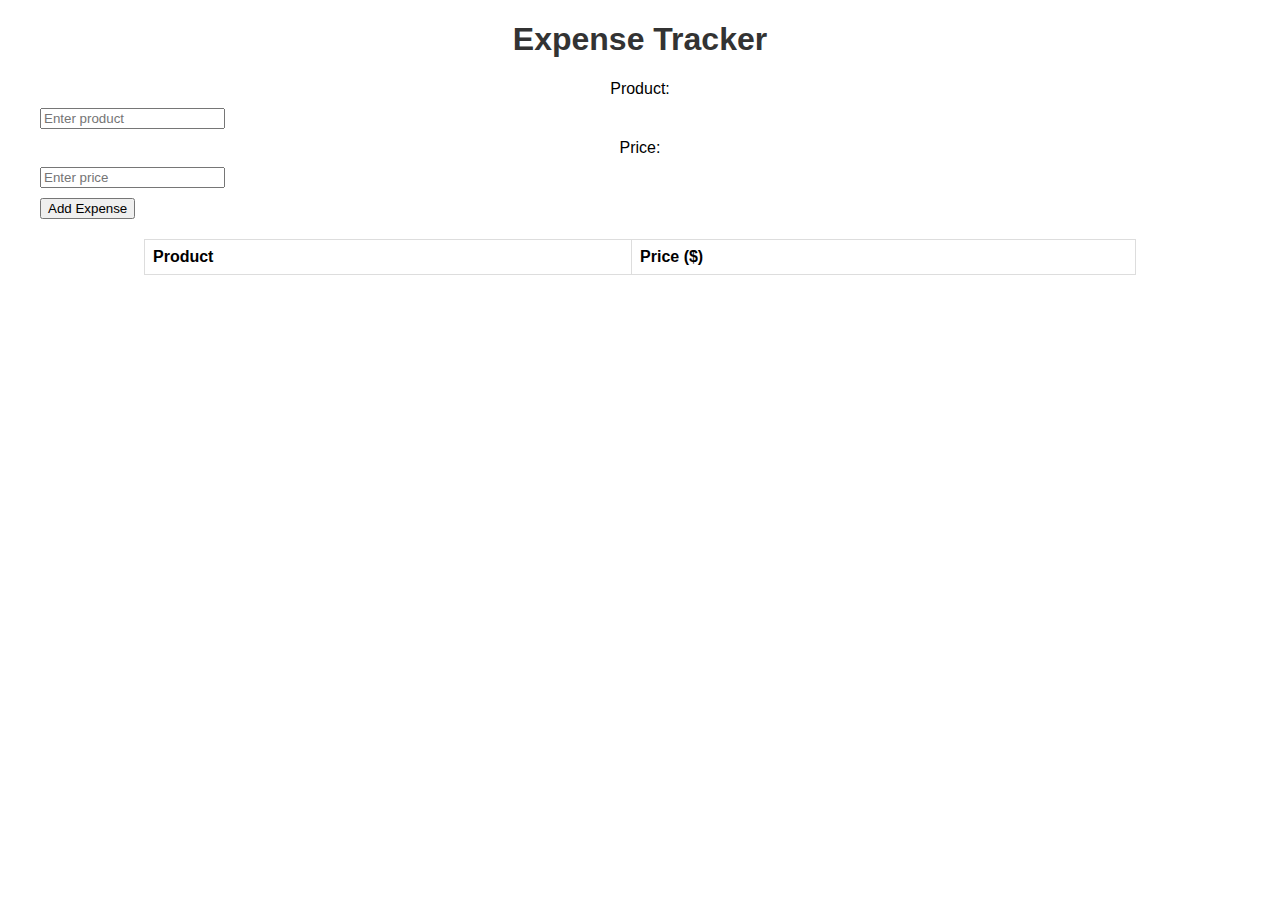
<file: expenses.html>
<!DOCTYPE html>
<html lang="en">
<head>
    <meta charset="UTF-8">
    <meta name="viewport" content="width=device-width, initial-scale=1.0">
    <title>Expense Tracker</title>
    <link rel="stylesheet" href="styles.css">
</head>
<body>
    <h1>Expense Tracker</h1>
    <div class="expense-form">
        <label for="product">Product:</label>
        <input type="text" id="product" placeholder="Enter product">
        <label for="price">Price:</label>
        <input type="number" id="price" placeholder="Enter price">
        <button id="add-expense">Add Expense</button>
    </div>
    <table>
        <thead>
            <tr>
                <th>Product</th>
                <th>Price ($)</th>
            </tr>
        </thead>
        <tbody id="expense-list">
            <!-- Expense items will be added here dynamically -->
        </tbody>
    </table>

    <script src="script.js"></script>
</body>
</html>
</file>
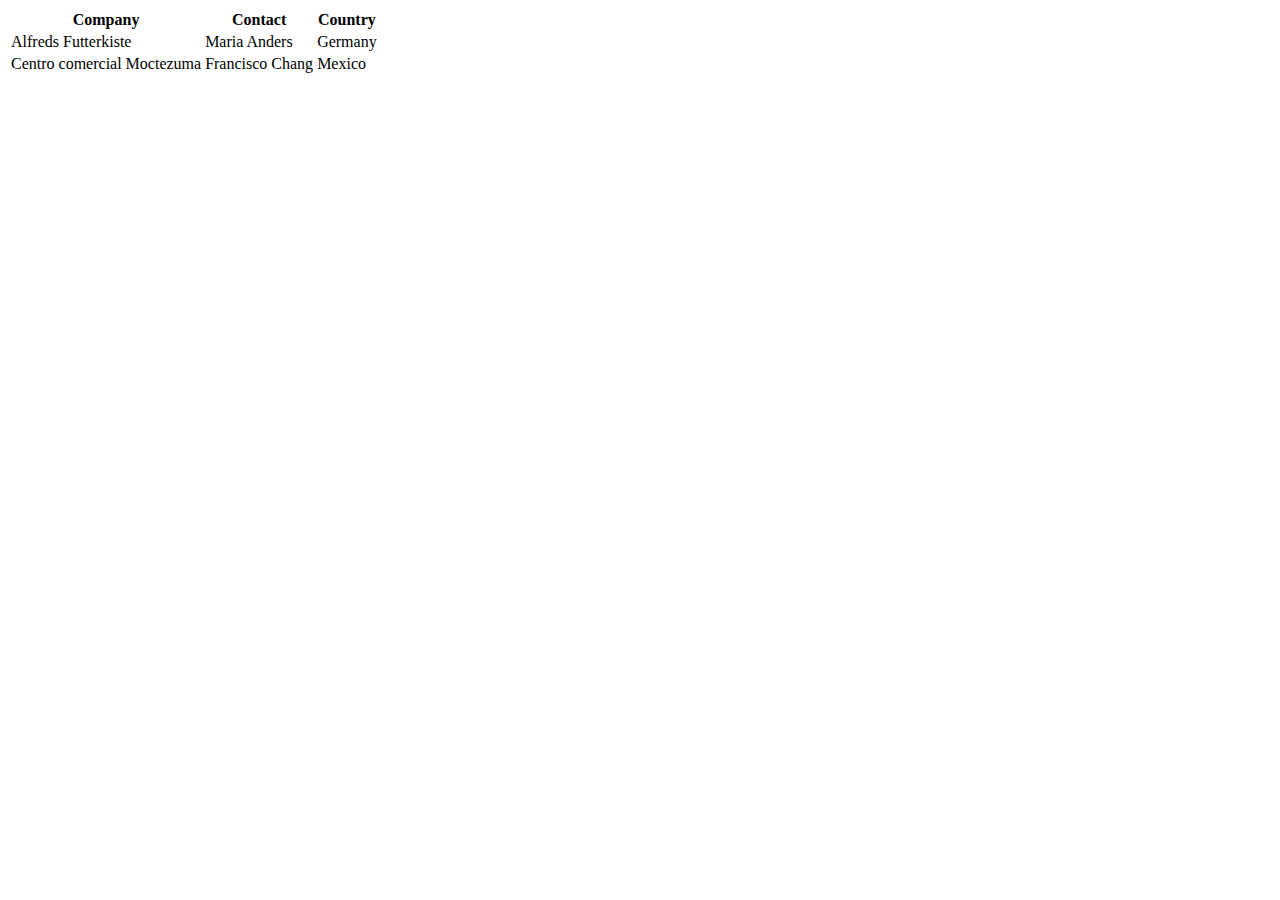
<file: income.html>
<!DOCTYPE html>
<html lang="en">
    <head>

    </head>

    <body>
        <table>
            <tr>
              <th>Company</th>
              <th>Contact</th>
              <th>Country</th>
            </tr>
            <tr>
              <td>Alfreds Futterkiste</td>
              <td>Maria Anders</td>
              <td>Germany</td>
            </tr>
            <tr>
              <td>Centro comercial Moctezuma</td>
              <td>Francisco Chang</td>
              <td>Mexico</td>
            </tr>
          </table>
    </body>
</html>
</file>
<file: styles.css>
body {
    font-family: Arial, sans-serif;
    text-align: center;
    margin: 20px;
}

h1 {
    color: #333;
}

.expense-form {
    margin: 20px;
}

label, input, button {
    display: block;
    margin: 10px 0;
}

table {
    width: 80%;
    margin: 20px auto;
    border-collapse: collapse;
}

table, th, td {
    border: 1px solid #ddd;
}

th, td {
    padding: 8px;
    text-align: left;
}

tr:nth-child(even) {
    background-color: #f2f2f2;
}
</file>
